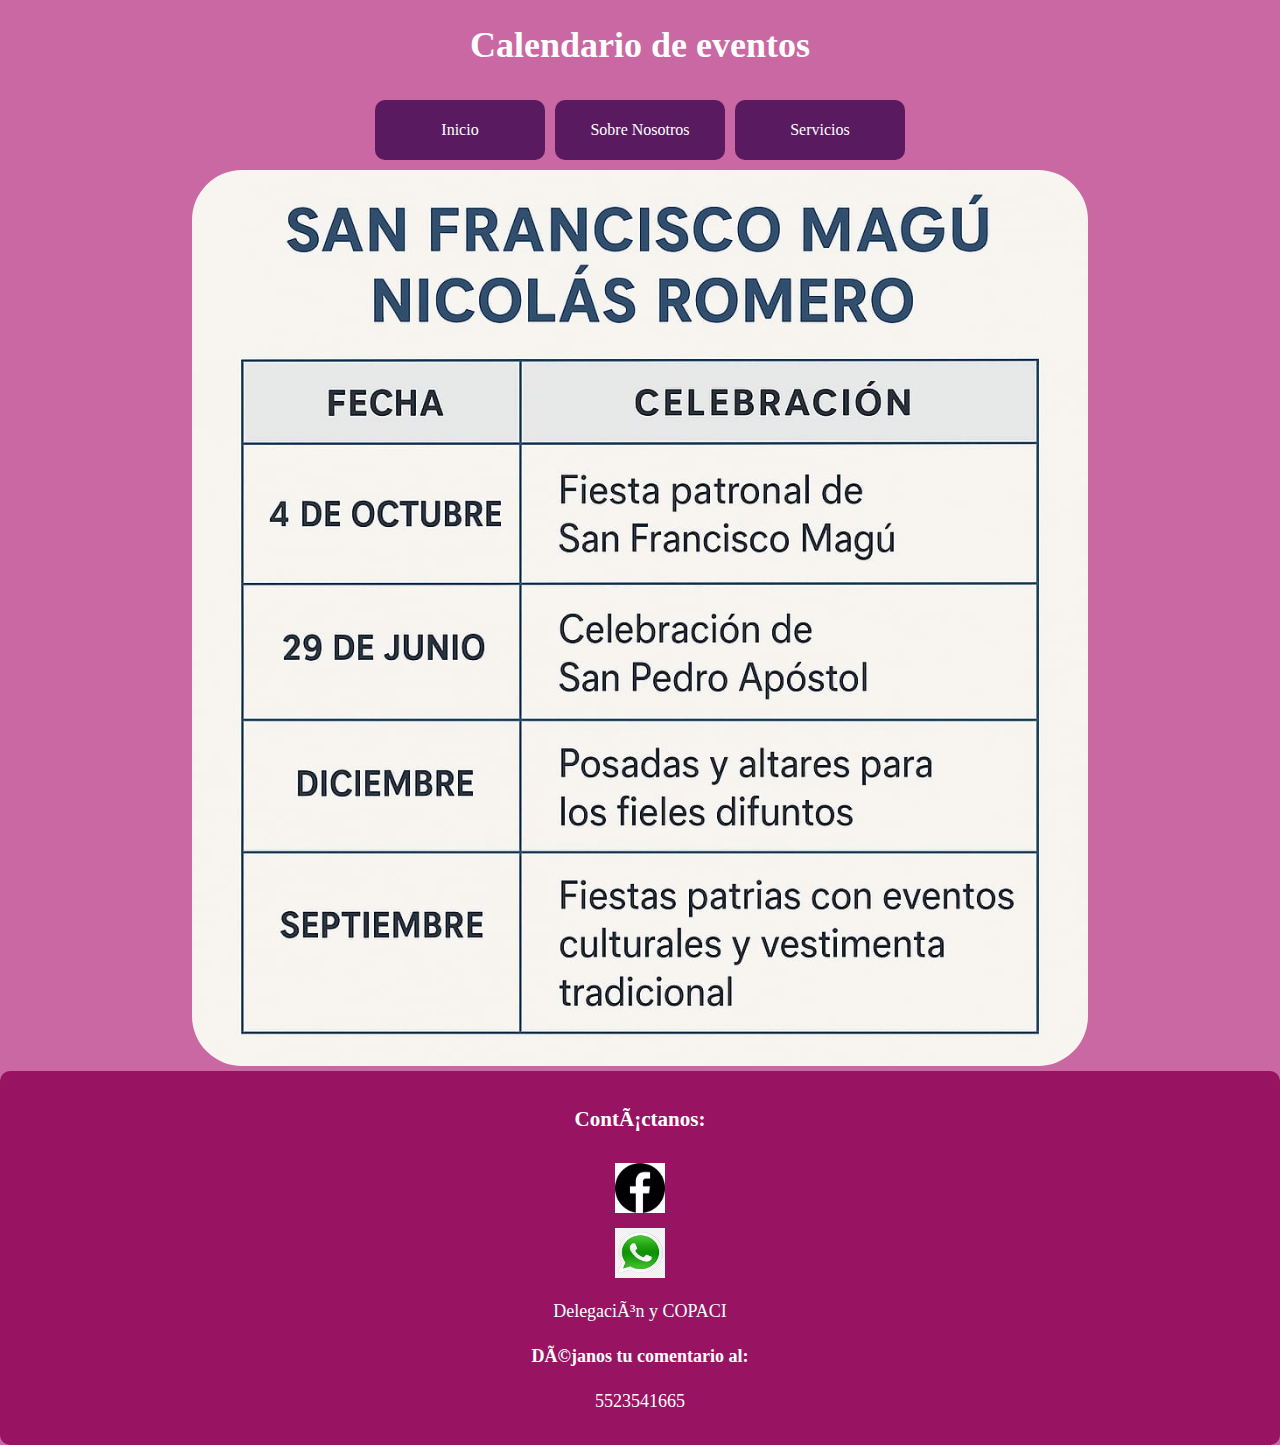
<file: eventos.html>
<!DOCTYPE html>
<html lang="es">
  <meta charset="UFT-8" />
    <meta name="viewport" content="width=device-width, initial-scale=1.0"/>
  
  <link href="eventos.css" rel="stylesheet" type="text/css" />
  <head>
    <title>Eventos</title>
  </head>
  <body>
    <h1>Calendario de eventos</h1>
    <div id="eventos">
      <hearder>
        <nav id="menu2">
          <a href="index.html">Inicio</a>
          <a href="sobrenosotros.html">Sobre Nosotros</a>
          <a href="Servicios.html">Servicios</a>
        </nav>
      </hearder>
    </div>
    <section id="calendario">
            <img src="06.jpeg.jpg" />
      
    </section>

    <footer id="piepagina">

      <h3>Contáctanos:</h3>
        <div>
          <a href="https://www.facebook.com/profile.php?id=100080795625977">
            <img src="0550.png" alt="Ícono de Facebook" />
          </a>
          <aside>
            <img
              src="whatsap.png"
              alt="Ícono de WhatsApp"
            />
          </aside>
        </div>
        <p>Delegación y COPACI</p>
        <h4>Déjanos tu comentario al:</h4>
        <p>5523541665</p>
      
    </footer>
  
      
  </body>
</html>
</file>
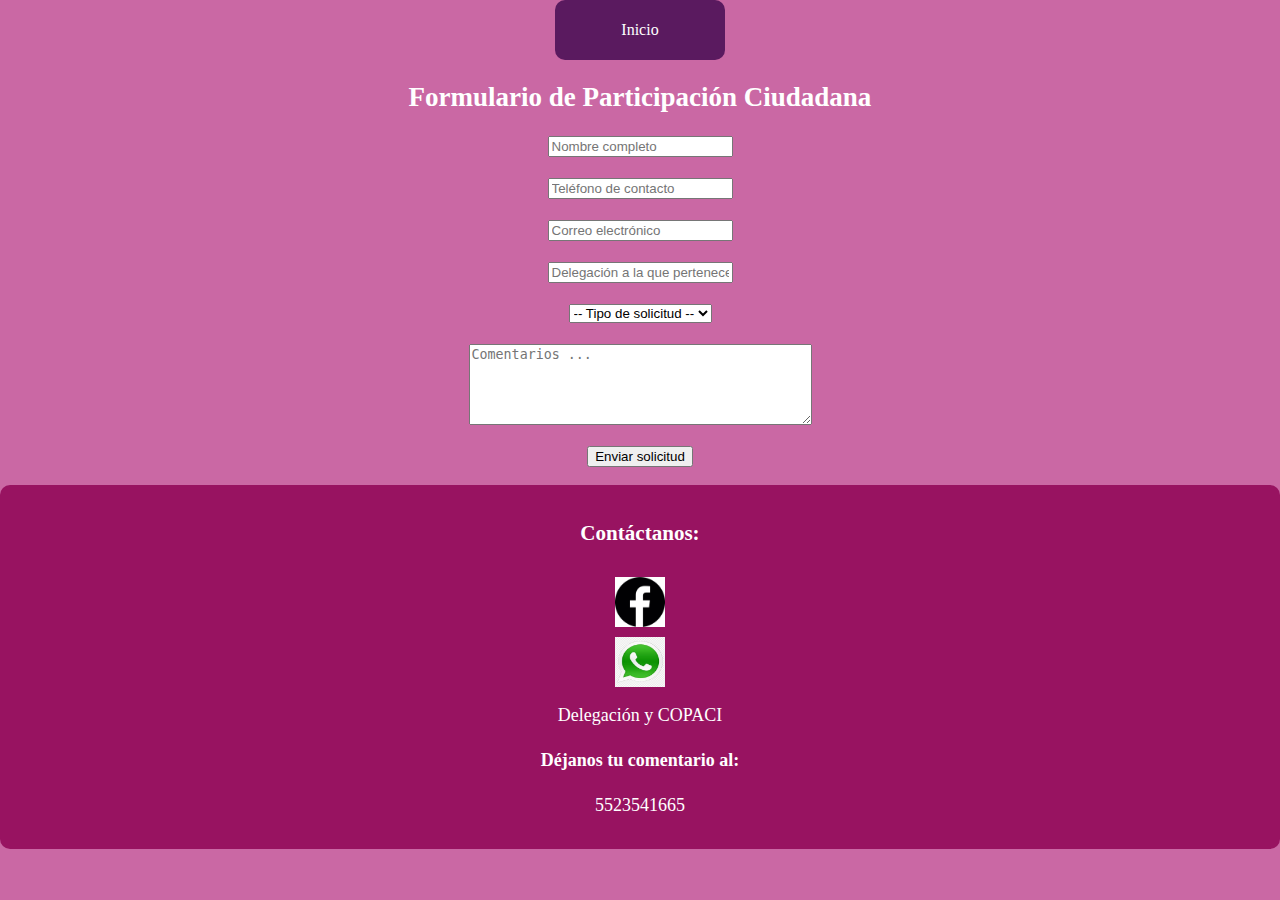
<file: quejas.html>
<html lang="es">
<head>
  <meta charset="UTF-8">
  <title>Formulario para la comunidad de Magu</title>
  <link rel="stylesheet" href="quejas.css" type="text/css" />
</head>
<body>
  <center>
    <nav id="menu2">
      <a href="index.html"> Inicio</a>
    </nav>

    <h2>Formulario de Participación Ciudadana</h2>
    <form action="procesar.php" method="POST" id="participationForm" action="/enviar" method="post">

      <input type="text" name="nombre" id="nombre" placeholder="Nombre completo" required><br>
      <span id="nombreError" class="error-message"></span><br>

      <input type="tel" name="telefono" id="telefono" placeholder="Teléfono de contacto"><br>
      <span id="telefonoError" class="error-message"></span><br>

      <input type="email" name="correo" id="correo" placeholder="Correo electrónico"><br>
      <span id="correoError" class="error-message"></span><br>

      <input type="text" name="delegacion" id="delegacion" placeholder="Delegación a la que pertenece" required><br>
      <span id="delegacionError" class="error-message"></span><br>

      <select name="tipo_solicitud" id="tipo_solicitud" required>
        <option value="">-- Tipo de solicitud --</option>
        <option value="reporte">Reporte</option>
        <option value="propuesta">Propuesta</option>
        <option value="queja">Queja</option>
        <option value="otro">Otro</option>
      </select><br>
      <span id="tipoSolicitudError" class="error-message"></span><br>

      <textarea name="descripcion" id="descripcion" rows="5" cols="40" placeholder="Comentarios ..." required></textarea><br>
      <span id="descripcionError" class="error-message"></span><br>


      <input type="submit" value="Enviar solicitud">
    </form>
  </center>
 
  <footer id="piepagina">
        <h3>Contáctanos:</h3>
        <div>
          <a href="https://www.facebook.com/profile.php?id=100080795625977">
            <img src="0550.png" alt="Ícono de Facebook" />
          </a>
          <aside>
            <img
              src="whatsap.png"
              alt="Ícono de WhatsApp"
            />
          </aside>
        </div>
        <p>Delegación y COPACI</p>
        <h4>Déjanos tu comentario al:</h4>
        <p>5523541665</p>
      </footer>
    </div>


</body>
</html>
</file>
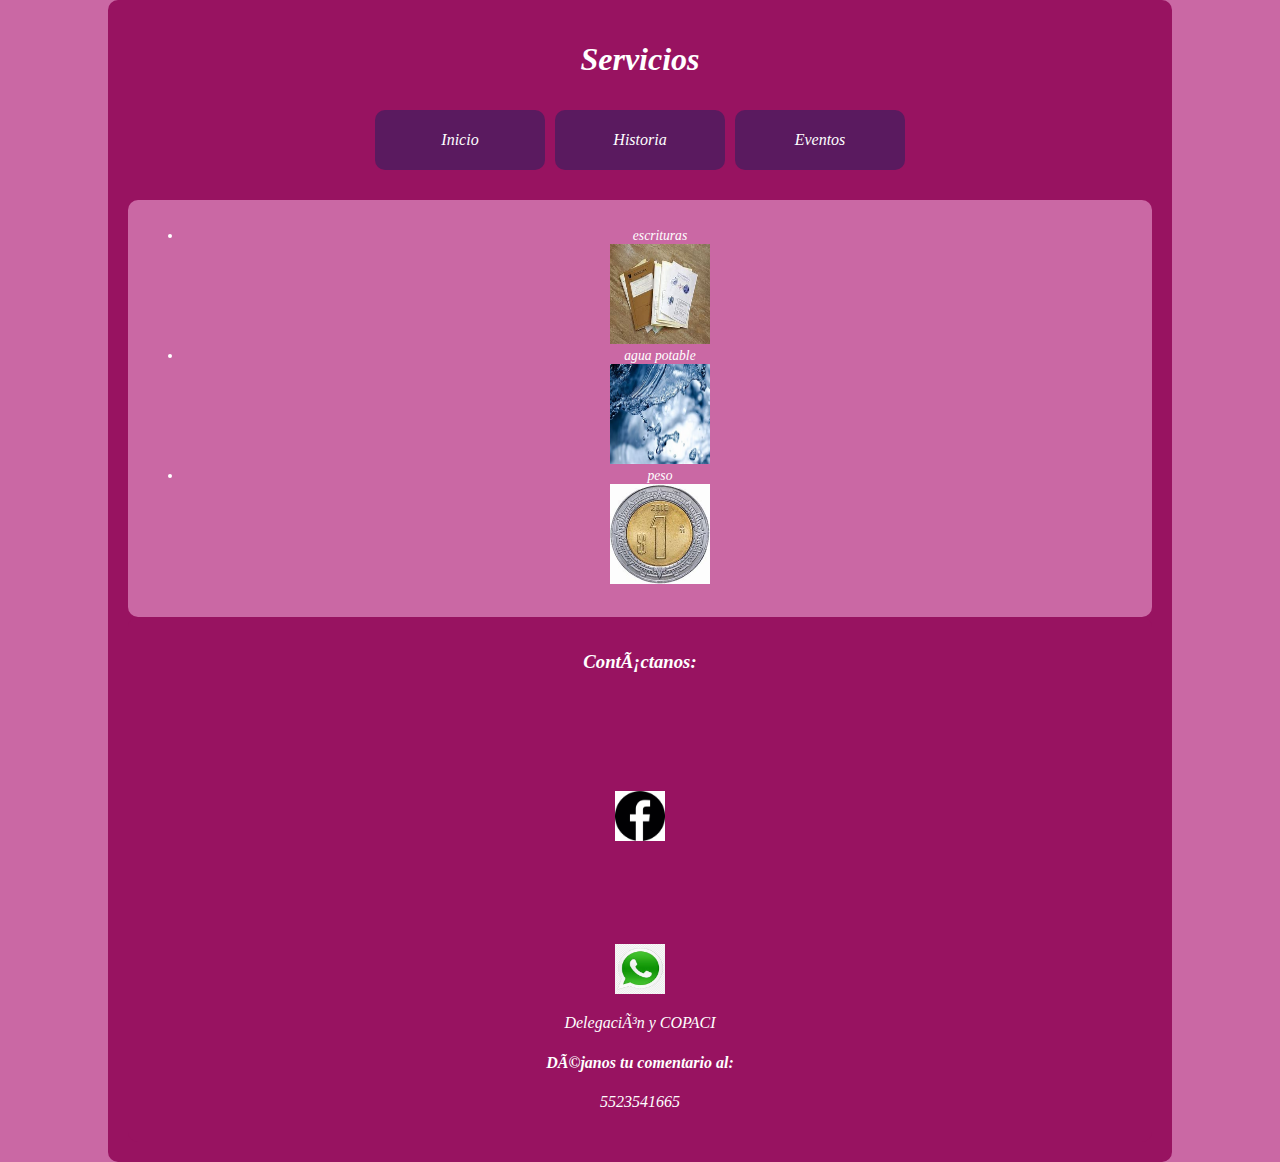
<file: Servicios.html>
<!DOCTYPE html>
<html lang="es">
  <meta charset="UFT-8" />
    <meta name="viewport" content="width=device-width, initial-scale=1.0"/>
  
  <head>
    <title>Servicios</title>
    <link href="Servicios.css" rel="stylesheet" type="text/css" />
  </head>

  <body>
    <div id="contenedor">
      <header>
        <h1>Servicios</h1>
        <nav id="menu">
          <a href="index.html">Inicio</a>
          <a href="sobrenosotros.html">Historia</a>
          <a href="eventos.html">Eventos</a>
        </nav>
      </header>

      <section id="Servicios">
        <ul>
          <li>escrituras</li>
          <img src="escrituras10.jpg" alt="escrituras" />
          <li>agua potable</li>
          <img src="agua00.jpg" alt="agua"/>
          <li>peso</li>
          <img src="peso1.jpg" alt="peso"/>
        </ul>
      </section>

      <footer id="piepagina">
        <h3>Contáctanos:</h3>
        <div>
          <a href="https://www.facebook.com/profile.php?id=100080795625977">
            <img src="0550.png" alt="Ícono de Facebook" />
          </a>
          <aside>
            <img
              src="whatsap.png"
              alt="Ícono de WhatsApp"
            />
          </aside>
        </div>
        <p>Delegación y COPACI</p>
        <h4>Déjanos tu comentario al:</h4>
        <p>5523541665</p>
      </footer>
    </div>
  </body>
</html>
</file>
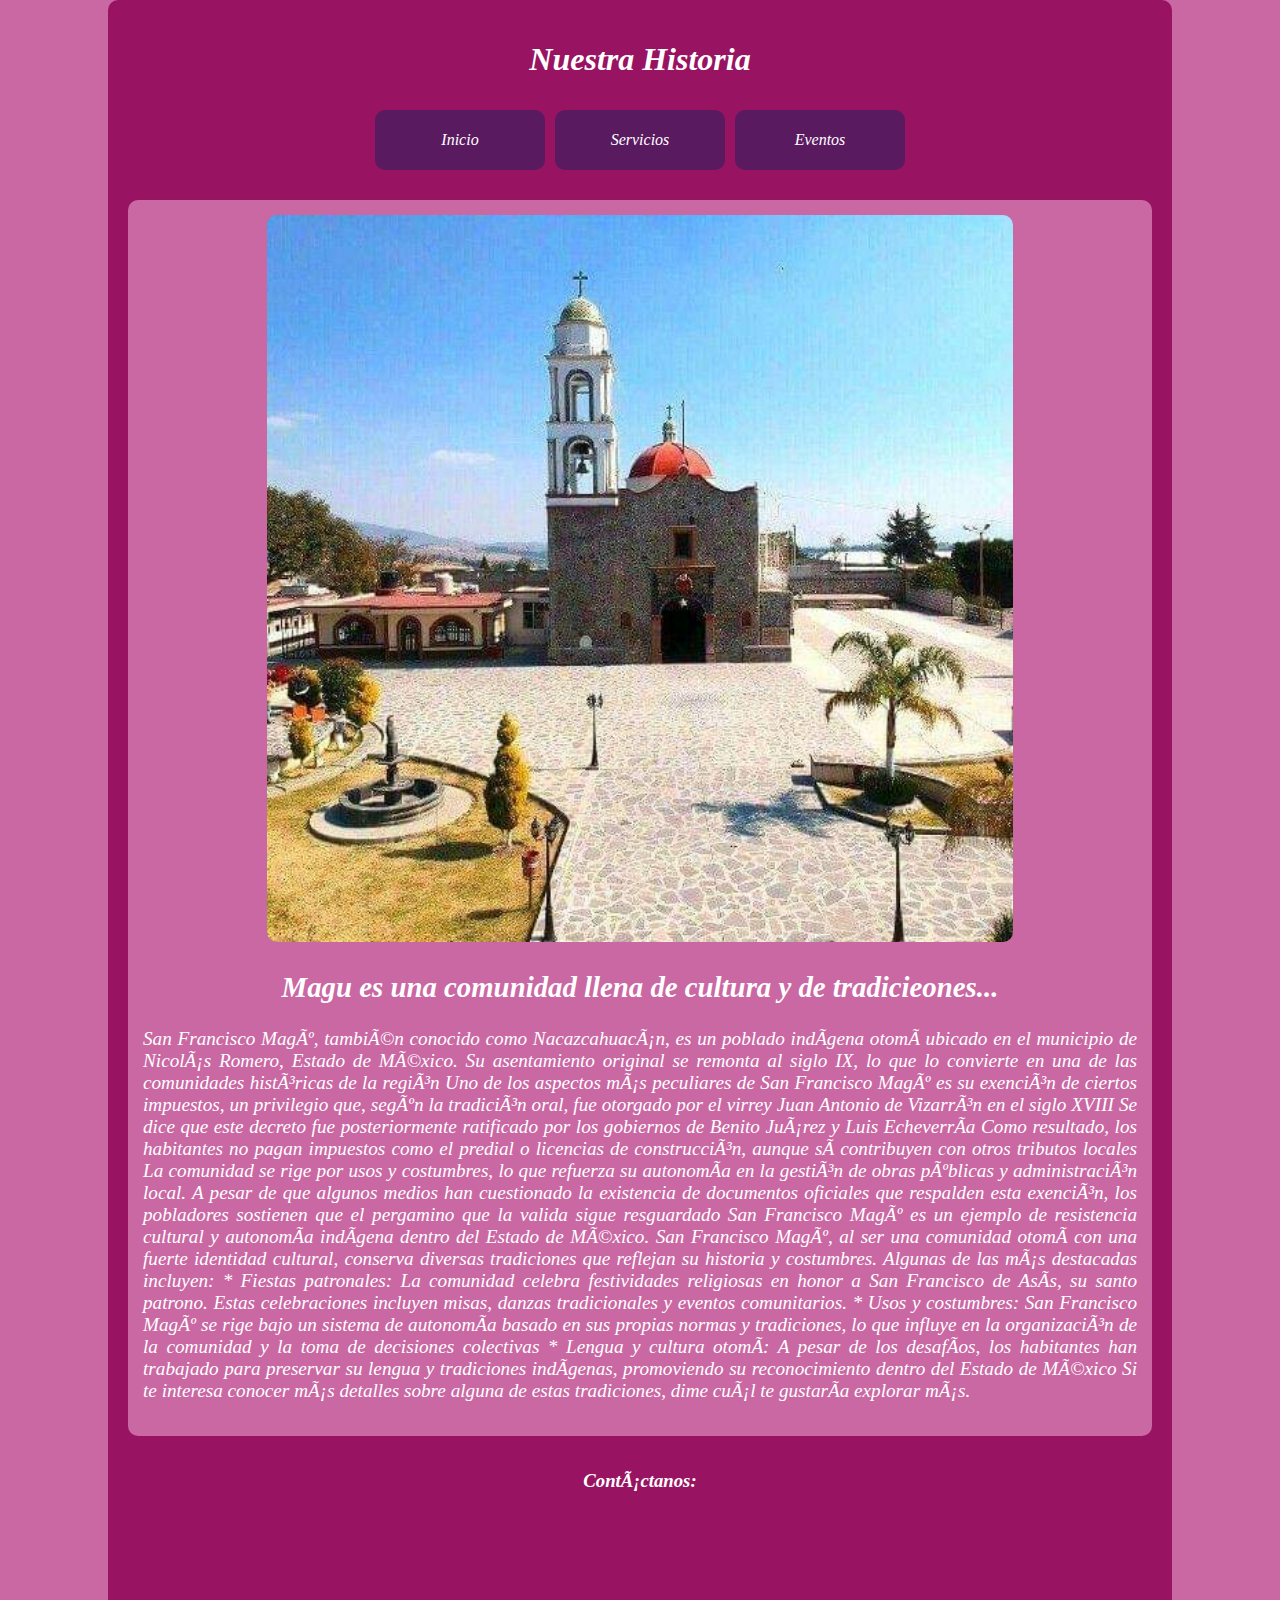
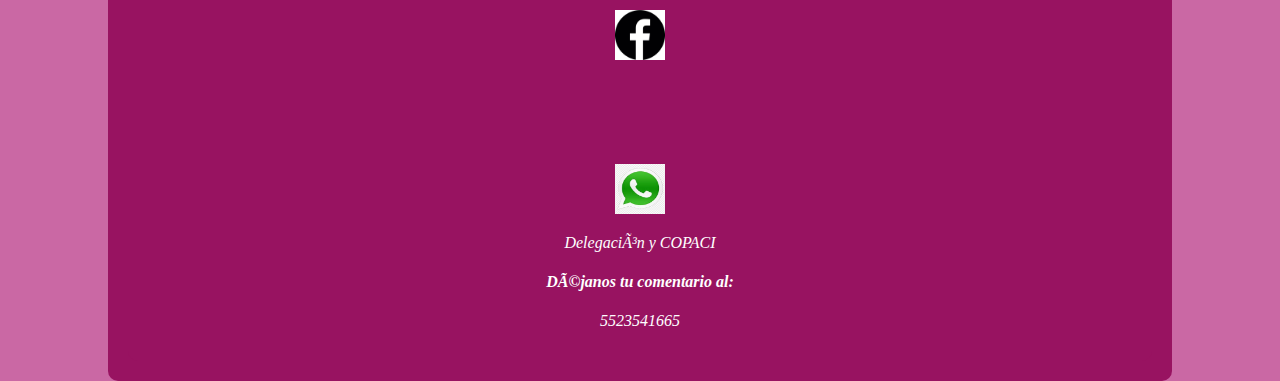
<file: sobrenosotros.html>
<!DOCTYPE html>
<html lang="es">
  <meta charset="UFT-8" />
    <meta name="viewport" content="width=device-width, initial-scale=1.0"/>
  
  <head>
    <title>Historia</title>
    <link rel="stylesheet" href="sobrenosotros.css" type="text/css" />
  </head>

  <body>
    <div id="contenedor">
      <header>
        <h1>Nuestra Historia</h1>
        <nav id="menu">
          <a href="index.html"> Inicio</a>
          <a href="Servicios.html">Servicios</a>
          <a href="Eventos.html">Eventos</a>
        </nav>
      </header>

      <section id="nosotros">
        <center><img
          src="0555.png"
          alt="Imagen de magu"
          height="150px"
          width="75%"
        /></center>
        <center><h2>Magu es una comunidad llena de cultura y de tradicieones...</h2></center>
        <p>San Francisco Magú, también conocido como Nacazcahuacán, es un poblado indígena otomí ubicado en el municipio de Nicolás Romero, Estado de México. Su asentamiento original se remonta al siglo IX, lo que lo convierte en una de las comunidades históricas de la región

Uno de los aspectos más peculiares de San Francisco Magú es su exención de ciertos impuestos, un privilegio que, según la tradición oral, fue otorgado por el virrey Juan Antonio de Vizarrón en el siglo XVIII Se dice que este decreto fue posteriormente ratificado por los gobiernos de Benito Juárez y Luis Echeverría  Como resultado, los habitantes no pagan impuestos como el predial o licencias de construcción, aunque sí contribuyen con otros tributos locales

La comunidad se rige por usos y costumbres, lo que refuerza su autonomía en la gestión de obras públicas y administración local. A pesar de que algunos medios han cuestionado la existencia de documentos oficiales que respalden esta exención, los pobladores sostienen que el pergamino que la valida sigue resguardado

San Francisco Magú es un ejemplo de resistencia cultural y autonomía indígena dentro del Estado de México.
San Francisco Magú, al ser una comunidad otomí con una fuerte identidad cultural, conserva diversas tradiciones que reflejan su historia y costumbres. Algunas de las más destacadas incluyen:

* Fiestas patronales: La comunidad celebra festividades religiosas en honor a San Francisco de Asís, su santo patrono. Estas celebraciones incluyen misas, danzas tradicionales y eventos comunitarios.
* Usos y costumbres: San Francisco Magú se rige bajo un sistema de autonomía basado en sus propias normas y tradiciones, lo que influye en la organización de la comunidad y la toma de decisiones colectivas
* Lengua y cultura otomí: A pesar de los desafíos, los habitantes han trabajado para preservar su lengua y tradiciones indígenas, promoviendo su reconocimiento dentro del Estado de México
Si te interesa conocer más detalles sobre alguna de estas tradiciones, dime cuál te gustaría explorar más.</p>


      </section>

      <footer id="piepagina">
        <h3>Contáctanos:</h3>
        <div>
          <a href="https://www.facebook.com/profile.php?id=100080795625977">
            <img src="0550.png" alt="Ícono de Facebook" />
          </a>
          <aside>
            <img
              src="whatsap.png"
              alt="Ícono de WhatsApp"
            />
          </aside>
        </div>
        <p>Delegación y COPACI</p>
        <h4>Déjanos tu comentario al:</h4>
        <p>5523541665</p>
      </footer>
    </div>
  </body>
</html>
</file>
<file: eventos.css>
body {
    background-color: #ca68a4;
    font-size: large;
    color: white;
    font-family: 'Times New Roman', Times, serif;
    margin: 0;
    padding: 0;
    text-align: center;
}

#eventos {
    font-family: 'Times New Roman', Times, serif;

}

/* Menú de navegación */
#menu2 {
    display: flex;
    justify-content: center;
    gap: 10px;
    padding: 10px 0;
}

#menu2 a {
    display: inline-block;
    color: white;
    text-decoration: none;
    padding: 10px;
    border-radius: 10px;
    font-size: 16px;
    transition: background 0.3s ease;
    background-color: #5a1a5f;
    width: 150px;
    height: 40px;
    text-align: center;
    line-height: 40px;
}

#menu2 a:hover {
    background-color: #7a2b7f;
}


#calendario img {
    border-radius: 50px;
    text-align: center;
    width: 70%;

}

/* Pie de página */
#piepagina {
    background-color: #981361;
    color: white;
    text-align: center;
    padding: 15px;
    border-radius: 10px;
}

#piepagina a {
    display: inline-block;
    margin: 10px;
}

#piepagina img {
    height: 50px;
    width: 50px;
}
</file>
<file: quejas.css>
body{
background-color: #ca68a4;
    font-size: large;
    color: white;
    font-family: 'Times New Roman', Times, serif;
    margin: 0;
    padding: 0;
    text-align: center;
}
#menu2 a{
    display: inline-block;
    color: white;
    text-decoration: none;
    padding: 10px;
    border-radius: 10px;
    font-size: 16px;
    transition: background 0.3s ease;
    background-color: #5a1a5f;
    width: 150px;
    height: 40px;
    text-align: center;
    line-height: 40px;
}
#piepagina {
    background-color: #981361;
    color: white;
    text-align: center;
    padding: 15px;
    border-radius: 10px;
}

#piepagina a {
    display: inline-block;
    margin: 10px;
}
#piepagina img{
    height: 50px;
    width: 50px;
}
@media (max-width: 600px) {
    header{
        text-align: center;

    }
    }
</file>
<file: Servicios.css>
body {
    background-color: #ca68a4;
    font-size: large;
    color: white;
    font-family: 'Times New Roman', Times, serif;
    margin: 0;
    padding: 0;
    text-align: center;
}

/*contenedor principal*/
#contenedor {
    background-color: #981361;
    font-size: medium;
    font-style: italic;
    padding: 20px;
    border-radius: 10px;
    width: 80%;
    max-width: 1200px;
    margin: auto;
}

/* Menú de navegación */
#menu {
    display: flex;
    justify-content: center;
    gap: 10px;
    padding: 10px 0;
}

#menu a {
    display: inline-block;
    color: white;
    text-decoration: none;
    padding: 10px;
    border-radius: 10px;
    font-size: 16px;
    transition: background 0.3s ease;
    background-color: #5a1a5f;
    width: 150px;
    height: 40px;
    text-align: center;
    line-height: 40px;
}

#menu a:hover {
    background-color: #5a1a5f;
}

/*seccion Servicios */
#Servicios {
    background-color: #ca68a4;
    font-size: 85%;
    font-style: oblique;
    padding: 15px;
    border-radius: 10px;
    margin-top: 20px;
    text-align: center;
}

#Servicios img {
    height: 100px;
    width: 100px;
}

/*Footer*/
#piepagina {
    background-color: #981361;
    color: white;
    text-align: center;
    padding: 15px;
    border-radius: 10px;
}

#piepagina a {
    display: inline-block;
    margin: 10%;
}

#piepagina img {
    height: 50px;
    width: 50px;
}
@media (max-width: 600px) {
    header {
        text-align: center;
    }
    }
</file>
<file: sobrenosotros.css>
body {
    background-color: #ca68a4;
    font-size: large;
    color: white;
    font-family: 'Times New Roman', Times, serif;
    margin: 0;
    padding: 0;
    text-align: center;
}
#contenedor {
    background-color: #981361;
    font-size: medium;
    font-style: italic;
    padding: 20px;
    border-radius: 10px;
    width: 80%;
    max-width: 1200px;
    margin: auto;
}

/* Menú de navegación */
#menu {
    display: flex;
    justify-content: center;
    gap: 10px;
    padding: 10px 0;
}

#menu a {
    display: inline-block;
    color: white;
    text-decoration: none;
    padding: 10px;
    border-radius: 10px;
    font-size: 16px;
    transition: background 0.3s ease;
    background-color: #5a1a5f;
    width: 150px;
    height: 40px;
    text-align: center;
    line-height: 40px;
}

#menu a:hover {
    background-color: #5a1a5f;
}

/*seccion nosotros */
#nosotros {
    background-color: #ca68a4;
    font-size: larger;
    font-style: oblique;
    padding: 15px;
    border-radius: 10px;
    margin-top: 20px;
    text-align: justify;
}

/*imagen principal*/
#nosotros img {
    max-width: 100%;
    height: auto;
    border-radius: 10px;
    
}

/*Footer*/
#piepagina {
    background-color: #981361;
    color: white;
    text-align: center;
    padding: 15px;
    border-radius: 10px;
}

#piepagina a {
    display: inline-block;
    margin: 10%;
}

#piepagina img {
    height: 50px;
    width: 50px;
}
</file>
